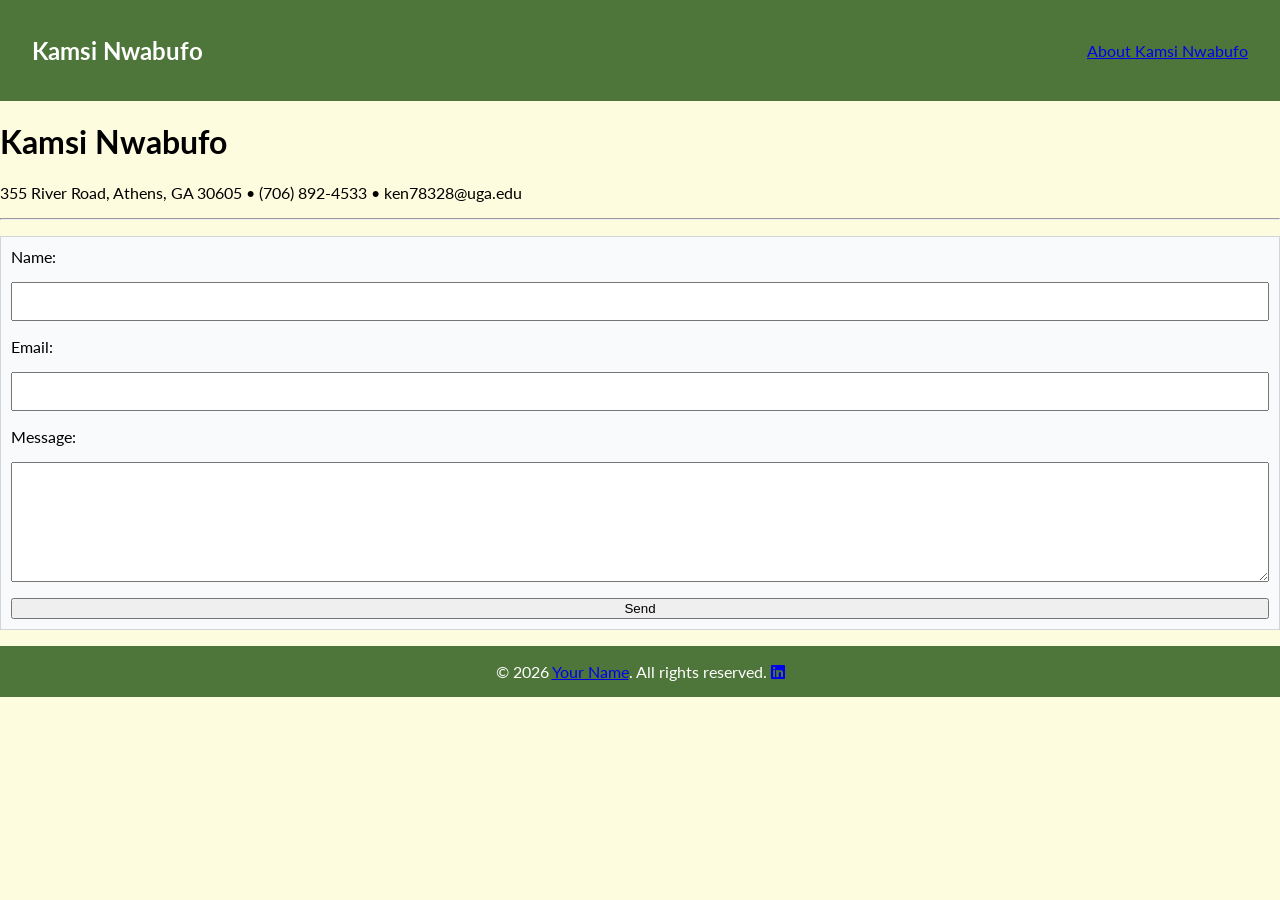
<file: contact.html>
<!DOCTYPE html>
<html lang="en">
    <head>
        <meta charset="UTF-8">
        <meta name="viewport" content="width=device-width, initial-scale=1.0">
        <link rel="stylesheet" href="style.css">
        <link rel="stylesheet" href="https://cdnjs.cloudflare.com/ajax/libs/font-awesome/6.4.0/css/all.min.css">
        <title>Kamsi Nwabufo</title>
    </head>
    <body>
        <nav>
            <h1>Kamsi Nwabufo</h1>
            <p><a href="index.html">About Kamsi Nwabufo</a></p>
       </nav>
      <h1>Kamsi Nwabufo</h1>
      <p>
          355 River Road, Athens, GA 30605
          &bull;
          (706) 892-4533
          &bull;
          ken78328@uga.edu
      </p>

       <hr>

       <section>
            <form action="https://formsubmit.co/your.email@example.com" method="POST" class="one-col">
                <label for="name">Name:</label>
                <input type="text" id="name" name="name" required>
                <label for="email">Email:</label>
                <input type="email" id="email" name="email" required>
                <label for="message">Message:</label>
                <textarea id="message" name="message" rows="6" cols="40" required></textarea>
                <button type="submit">Send</button>
            </form>
       </section>

       <footer>
            <p>&copy; 2026 <a href="index.html">Your Name</a>. All rights reserved.
                <a href="https://www.linkedin.com/in/yourprofile" target="_blank" rel="noopener noreferrer">
                  <i class="fa-brands fa-linkedin"></i>
                </a>
            </p>
       </footer>
    </body>
</html>
</file>
<file: style.css>
@import url('https://fonts.googleapis.com/css2?family=Lato:ital,wght@0,100;0,300;0,400;0,700;0,900;1,100;1,300;1,400;1,700;1,900&display=swap');

body {
  margin: 0;
  background-color: #fdfcde;
  font-family: 'Lato', sans-serif;
}

/****************   Nav Section **********************/
nav {
  display: flex;
	background-color: #4e763a;
  color: white;
  padding: 1em 2em;
  position: stretched;
  font: 'Lato', sans-serif;
  top: 0;
  width: 100%;
  justify-content: space-around;
  justify-content: space-between;
  align-items: center;
  box-sizing: border-box;
}

/***********************  Footer Section   **************************/
footer {
	display: flex;
  background-color: #4e763a;
  color: white;
  padding: 0;
  position: stretched;
  bottom: 0;
  width: 100%;
  justify-content: center;
}

/*********** Splash Page ************************/
header {
  min-height: 60vh;
  padding: 3em 4em 0;
  text-align: center;
  background-color: #fdfcde;
  color: #221304;
}

header h1 {
  font-family: 'Lato', sans-serif;
  color: #221304;
  font-size: 3rem;
  padding: 0.5em;
}

header img {
  border-radius: 50%;
  border: 5px solid  #4e763a;
}

.address {
  display: flex;
  font-size: 1rem;
  margin: 1;
  justify-content: center;
  padding: 5px;
}

.tagline {
  display: flex;
  font-size: 1rem;
  font-style: italic;
  padding: 5px;
}

/************* Sections ********************/
hr {
  color: black;
}

section h3 {
  font-family: 'Lato', sans-serif;
  color: #17324d;
  margin: 0.5em;
}

section dl {
  display: grid;
  grid-template-columns: 2fr 1fr;
  gap: 1rem;
  max-width: 600px;
  margin: 2em;
}

section ul {
  margin: 2em;
  padding: 0;
  color: black;
}

section a {
  color: black;
  text-decoration: none;
}

section a:hover {
  color: gray;
}

/**************   Projects   *****************/
.three-col {
  display: grid;
  grid-template-columns: repeat(3, 1fr);
  gap: 1.5rem;
  max-width: 1100px;
  margin: 0 auto;
  padding: 2rem;
}

.card img {
  display: block;
  width: 100%;
  height: 180px;
  object-fit: cover;
}
.card {
  padding: 1.25rem;
  background-color: #f8fafc;
  border: 1px solid #d1d5db;
  border-radius: 8px;
  box-shadow: 0 4px 6px rgba(0, 0, 0, 0.12);
}

/**************   Responsiveness   *****************/
@media (max-width: 680px) {
    nav {
      flex-direction: column;
      align-items: center;
      gap: 0.5rem;
      padding: 0.75rem 1rem;
    }

    .three-col {
      grid-template-columns: 1fr;
      margin: 1rem;
    }
}

/**************   Contact Page   *****************/
.one-col {
  display: flex;
  flex-direction: column;
  margin: 1rem 0;
  padding: 10px;
  gap: 1rem;
  background-color: #f8fafc;
  box-shadow: 0 4 px 6px rgba(0, 0, 0, 0.12);
  box-sizing: border-box;
  border: 1px solid #d1d5db;
  
}

input {
  padding: 0.5rem;
  font-family: 'Lato', sans-serif;
  font-size: 1rem;
}

textarea {
   font-family: 'Lato', sans-serif;
   font-size: 1rem;
}
</file>
